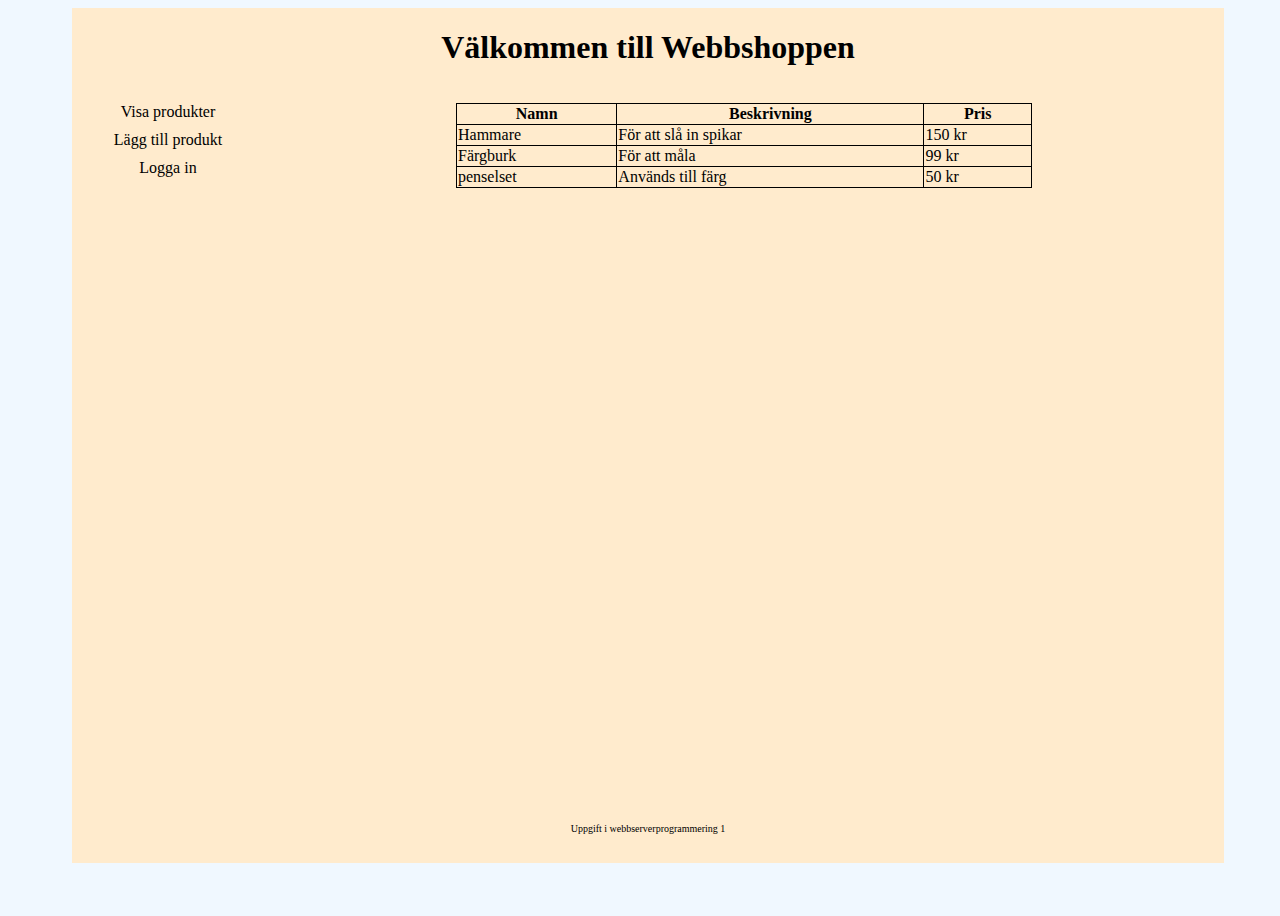
<file: index.html>
<!DOCTYPE html>
<html lang="sv">
<head>
    <meta charset="UTF-8">
    <meta http-equiv="X-UA-Compatible" content="IE=edge">
    <meta name="viewport" content="width=device-width, initial-scale=1.0">
    <link rel="stylesheet" href="style.css">
    <title>Webbshop</title>
</head>
<body>
    <div class="wrapper">
        <header>
            <h1>Välkommen till Webbshoppen</h1>
        </header>
        <nav>
            <ul>
                <li><a href="index.html">Visa produkter</a></li>
                <li><a href="add_product.html">Lägg till produkt</a></li>
				<li><a href="login.html">Logga in</a></li>
            </ul>
        </nav>
        <main>
            <table>
                <thead>
                    <tr>
                        <th>Namn</th>
                        <th>Beskrivning</th>
                        <th>Pris</th>
                    </tr>
                </thead>
                <tbody>
                    <tr>
                        <td>Hammare</td>
                        <td>För att slå in spikar</td>
                        <td>150 kr</td>
                    </tr>
                    <tr>
                        <td>Färgburk</td>
                        <td>För att måla</td>
                        <td>99 kr</td>
                    </tr>
                    <tr>
                        <td>penselset</td>
                        <td>Används till färg</td>
                        <td>50 kr</td>
                    </tr>
                </tbody>
            </table>
            
        </main>
        <footer>
            <p>Uppgift i webbserverprogrammering 1</p>
        </footer>
    </div>
</body>
</html>
</file>
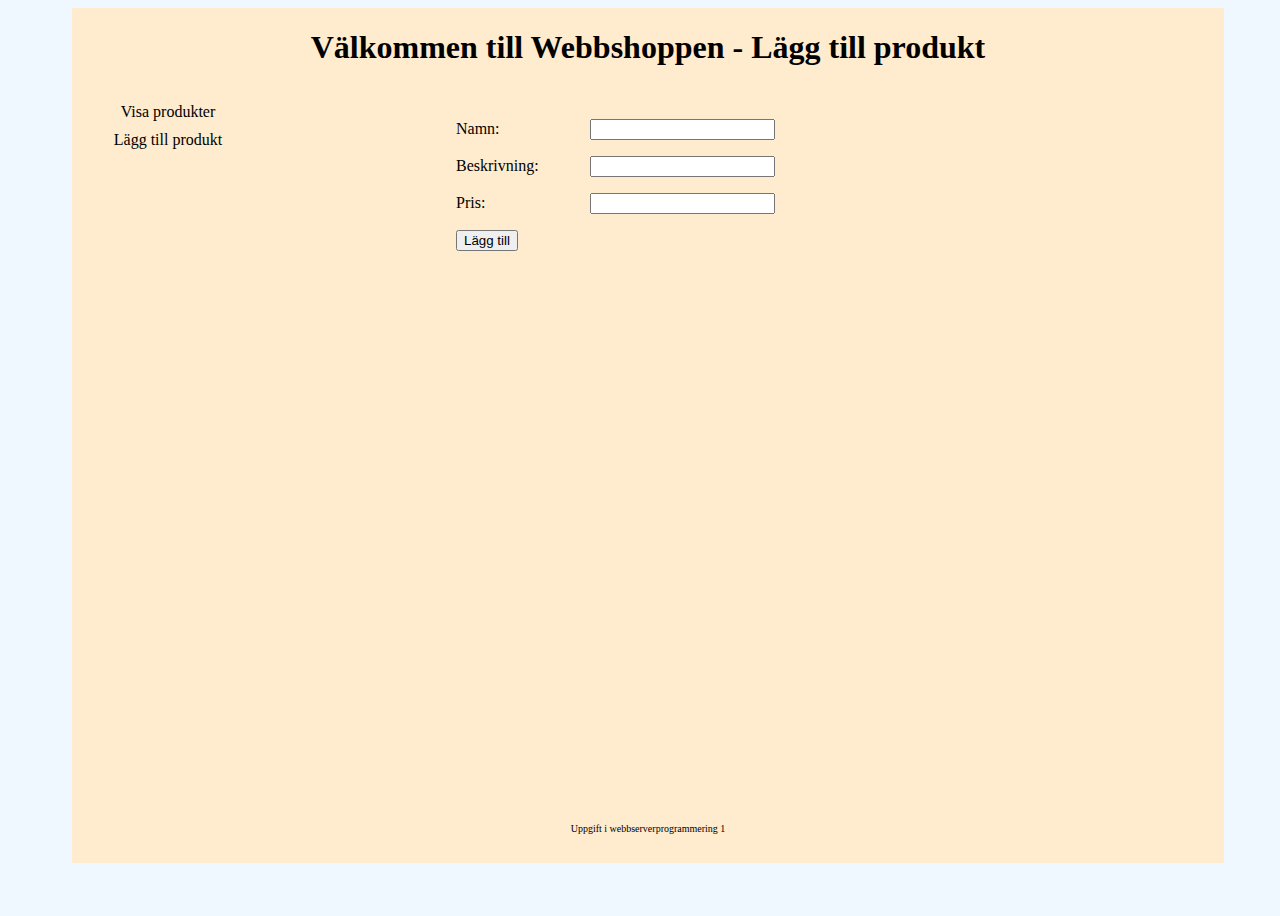
<file: add_product.html>
<!DOCTYPE html>
<html lang="sv">
<head>
    <meta charset="UTF-8">
    <meta http-equiv="X-UA-Compatible" content="IE=edge">
    <meta name="viewport" content="width=device-width, initial-scale=1.0">
    <link rel="stylesheet" href="style.css">
    <title>Add product - Webbshop</title>
</head>
<body>
    <div class="wrapper">
        <header>
            <h1>Välkommen till Webbshoppen - Lägg till produkt</h1>
        </header>
        <nav>
            <ul>
                <li><a href="index.html">Visa produkter</a></li>
                <li><a href="add_product.html">Lägg till produkt</a></li>
            </ul>
        </nav>
        <main>
            <form action="add_product.php" method="post">
                <p>
                    <label for="name">Namn:</label>
                    <input type="text" id="name" name="name">
                </p>
                
                <p>
                    <label for="description">Beskrivning:</label>
                    <input type="text" id="description" name="description">
                </p>
                
                <p>
                    <label for="price">Pris:</label>
                    <input type="text" id="price" name="price">
                </p>
                
                <p>
                    <input type="submit" value="Lägg till">
                </p>
            </form>
        </main>
        <footer>
            <p>Uppgift i webbserverprogrammering 1</p>
        </footer>
    </div>
</body>
</html>
</file>
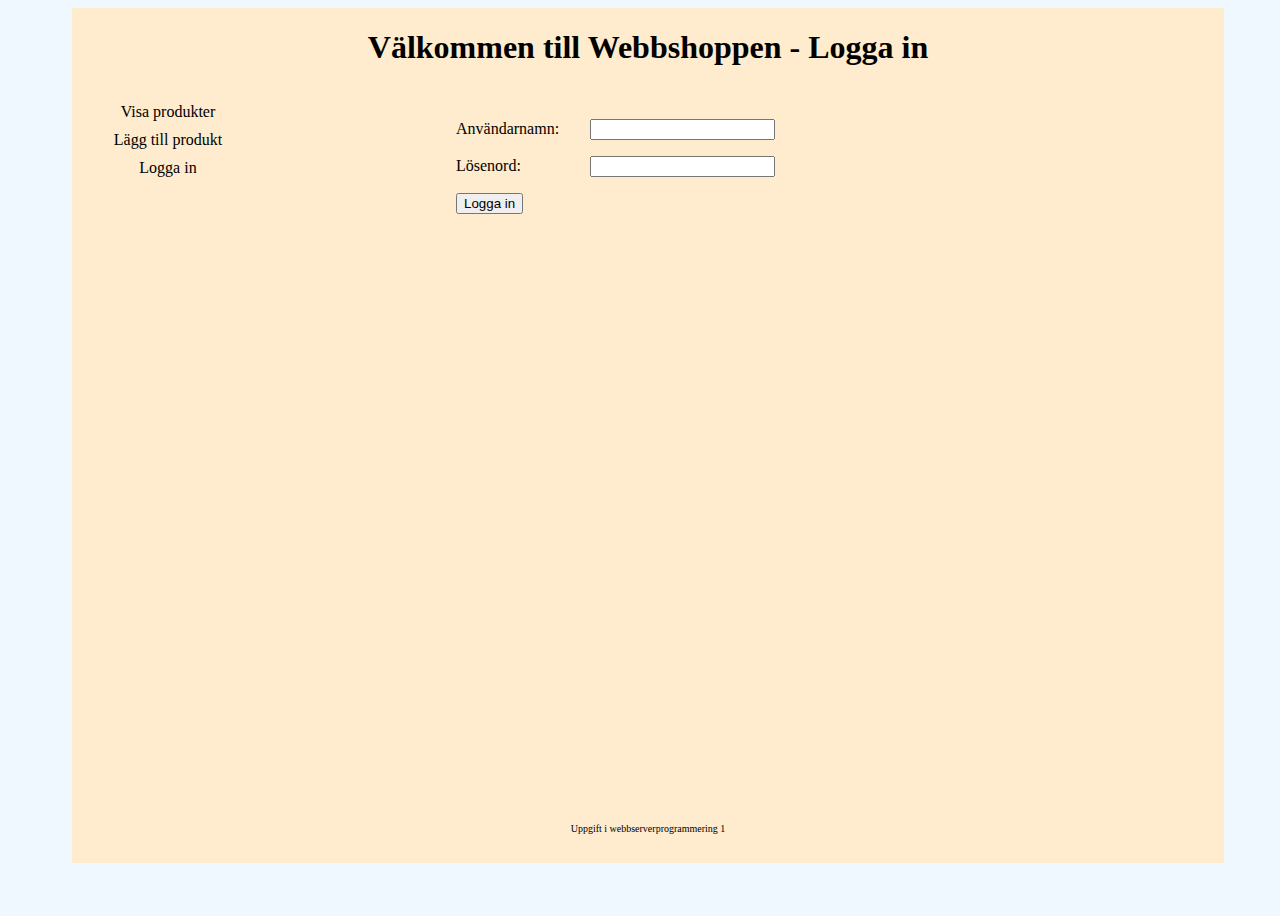
<file: login.html>
<!DOCTYPE html>
<html lang="sv">
<head>
    <meta charset="UTF-8">
    <meta http-equiv="X-UA-Compatible" content="IE=edge">
    <meta name="viewport" content="width=device-width, initial-scale=1.0">
    <link rel="stylesheet" href="style.css">
    <title>Add product - Webbshop</title>
</head>
<body>
    <div class="wrapper">
        <header>
            <h1>Välkommen till Webbshoppen - Logga in</h1>
        </header>
        <nav>
            <ul>
                <li><a href="index.html">Visa produkter</a></li>
                <li><a href="add_product.html">Lägg till produkt</a></li>
				 <li><a href="login.html">Logga in</a></li>
            </ul>
        </nav>
        <main>
            <form action="login.php" method="post">
                <p>
                    <label for="username">Användarnamn:</label>
                    <input type="text" id="username" name="username">
                </p>
                
                <p>
                    <label for="paswword">Lösenord:</label>
                    <input type="password" id="password" name="password">
                </p>
               
                <p>
                    <input type="submit" value="Logga in">
                </p>
            </form>
        </main>
        <footer>
            <p>Uppgift i webbserverprogrammering 1</p>
        </footer>
    </div>
</body>
</html>
</file>
<file: style.css>
body{
    height:100vh;
    width:100vw;
    background-color: aliceblue;
}

.wrapper{
    height: 95%;
    width: 90%;
    margin: 0 auto;
    background-color: blanchedalmond;
    display: grid;
    grid-template-columns: 1fr 5fr;
    grid-template-rows: 80px auto 50px;
    grid-template-areas: 
    "header header"
    "nav main"
    "footer footer";
}

header{
    grid-area: header;
}

header > h1{
    font-size: 2em;
    text-align: center;
}

nav{
    grid-area: nav;
    padding-top: 15px;
}

nav ul{
    display: grid;
    grid-template-rows: auto;
    grid-template-columns: 1fr;
    margin:0;
    padding: 0;
    
}

nav li{
    text-align: center;
    list-style-type: none;
    padding-bottom: 10px;
    
}

nav a{
    display: inline-block;
    text-decoration: none;
    width: 100%;
}

a:link, a:visited, a:focus, a:hover, a:active{
    color: black;
}

main{
    grid-area: main;
    padding-top: 15px;
}

table, form{
    width: 60%;
    margin: auto;
}

table, tr, td, th{
    border:1px solid black;
    border-collapse: collapse;
}

label{
    display: inline-block;
    width: 80px;
   
}

input[type="text"], input[type="password"]{
    margin-left:50px;
}

footer{
    grid-area: footer;
}

footer p{
    text-align: center;
    font-size: x-small;
}
</file>
